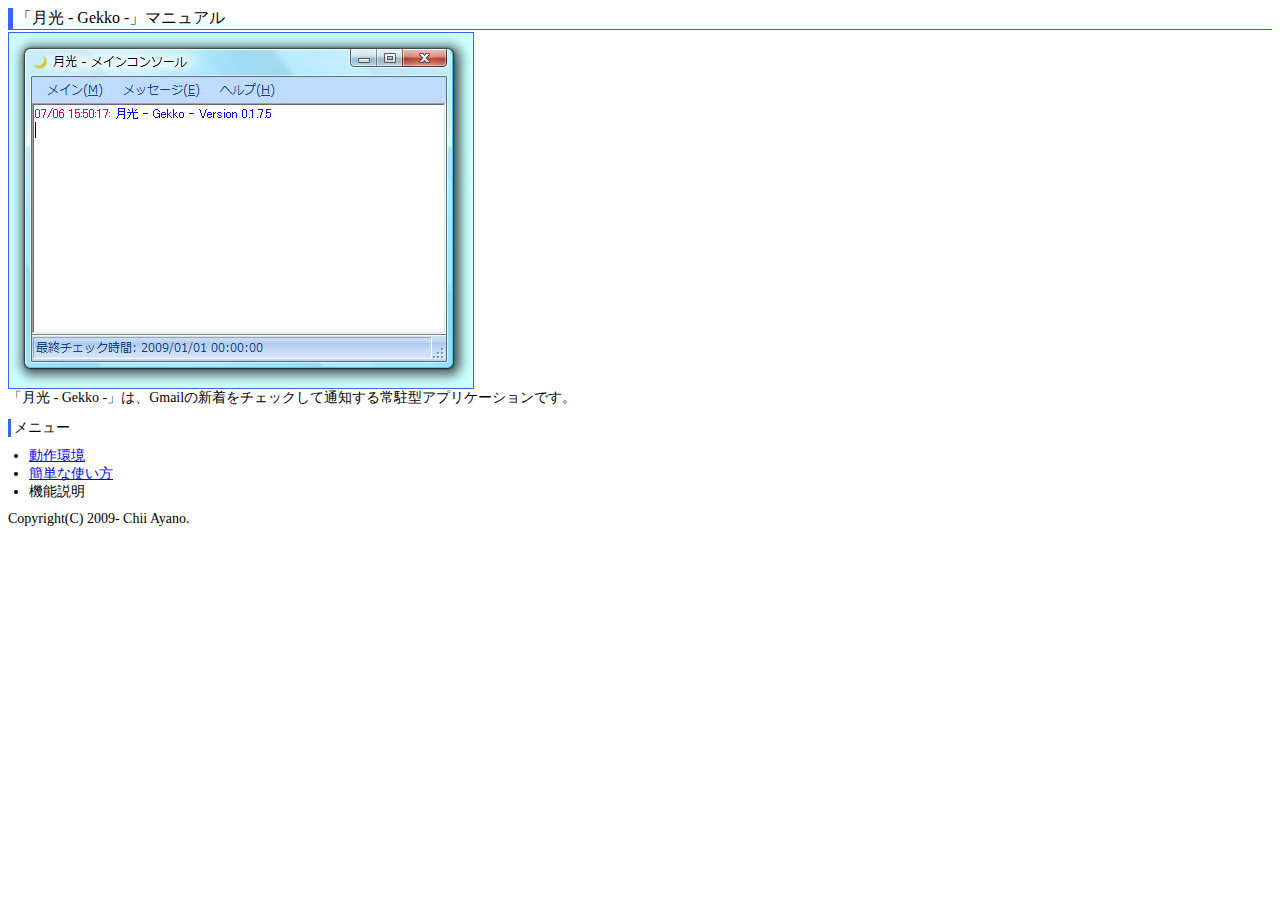
<file: Gekko/Manual/index.html>
﻿<!DOCTYPE HTML PUBLIC "-//W3C//DTD HTML 4.01 Transitional//EN">
<html>
	<head lang="ja" xml:lang="ja">
		<title>「月光 - Gekko -」マニュアル</title>
		<meta http-equiv="content-type" content="text/html; charset=UTF-8">
		<link rel="Stylesheet" href="style.css" type="text/css" rev="Stylesheet">
	</head>
	<body>
	    <h1>「月光 - Gekko -」マニュアル</h1>
	    <div class="text">
			<img src="images/mailConsole.png" alt="月光 - Gekko -"><br>
			「月光 - Gekko -」は、Gmailの新着をチェックして通知する常駐型アプリケーションです。
	    </div>
	    
	    <h2>メニュー</h2>
	    <ul>
			<li><a href="./environment.html">動作環境</a></li>
			<li><a href="./tutorial.html">簡単な使い方</a></li>
			<li>機能説明</li>
	    </ul>
	    
	    <div class="copyright">
			Copyright(C) 2009- Chii Ayano.
	    </div>
	</body>
</html>
</file>
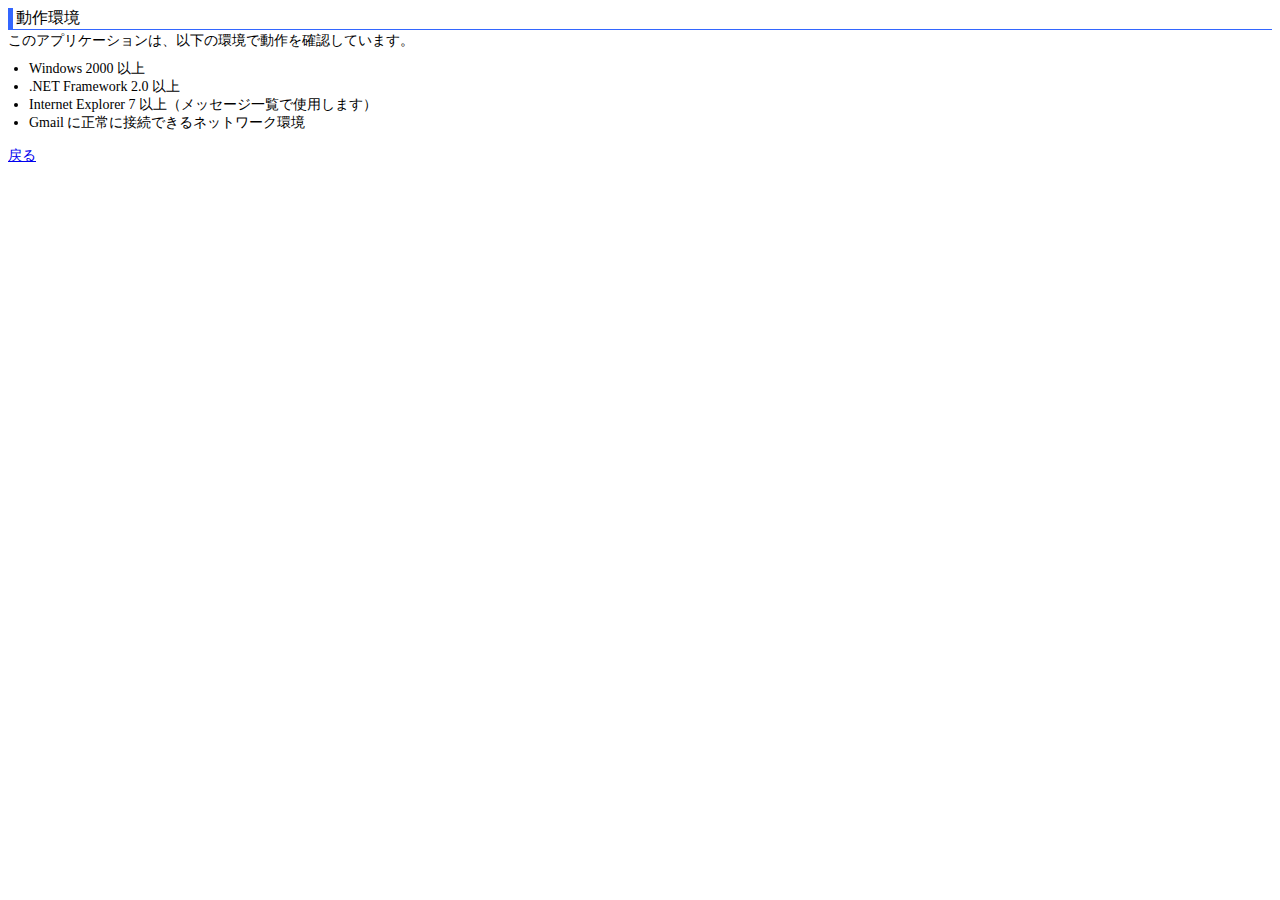
<file: Gekko/Manual/environment.html>
﻿<!DOCTYPE HTML PUBLIC "-//W3C//DTD HTML 4.01 Transitional//EN">
<html>
	<head>
		<title>動作環境 - 月光</title>
		<meta http-equiv="content-type" content="text/html; charset=UTF-8">
		<link rel="Stylesheet" type="text/css" href="style.css">
	</head>
	<body>
		<h1>動作環境</h1>
		<div class="text">
			このアプリケーションは、以下の環境で動作を確認しています。
		</div>
		<ul>
			<li>Windows 2000 以上</li>
			<li>.NET Framework 2.0 以上</li>
			<li>Internet Explorer 7 以上（メッセージ一覧で使用します）</li>
			<li>Gmail に正常に接続できるネットワーク環境</li>
		</ul>
		<p><a href="./index.html">戻る</a>
	</body>
</html>
</file>
<file: Gekko/Manual/style.css>
﻿body, td
{
	font-family: "メイリオ", "ＭＳ Ｐゴシック";
	font-size: 14px;
	background-color: #ffffff;
}

div.text
{
	left: 10px;
}

p {
	margin-top: 15px;
	margin-bottom: 15px;
	clear: both;
}

img {
	background-color: #ccffff;
	border-width: 1px;
	border-style: solid;
	border-color: #3366ff;
	padding: 1px;
}


h1 {
	font-size: 16px;
	font-weight: normal;
	border-left-width: 5px;
	border-left-style: solid;
	border-left-color: #3366ff;
	padding-left: 3px;
	margin-bottom: 2px;
	border-bottom-width: 1px;
	border-bottom-style: solid;
	border-bottom-color: #3366ff;
}

h2
{
	font-size: 14px;
	font-weight: normal;
	border-left-width: 3px;
	border-left-style: solid;
	border-left-color: #3366ff;
	padding-left: 3px;
	margin-bottom: 2px;
}

ul {
	font-size: 14px;
	margin-top: 10px;
	margin-left: 20px;
	padding-left: 1px;
	margin-bottom: 10px;
	list-style-type: disc;
}
</file>
